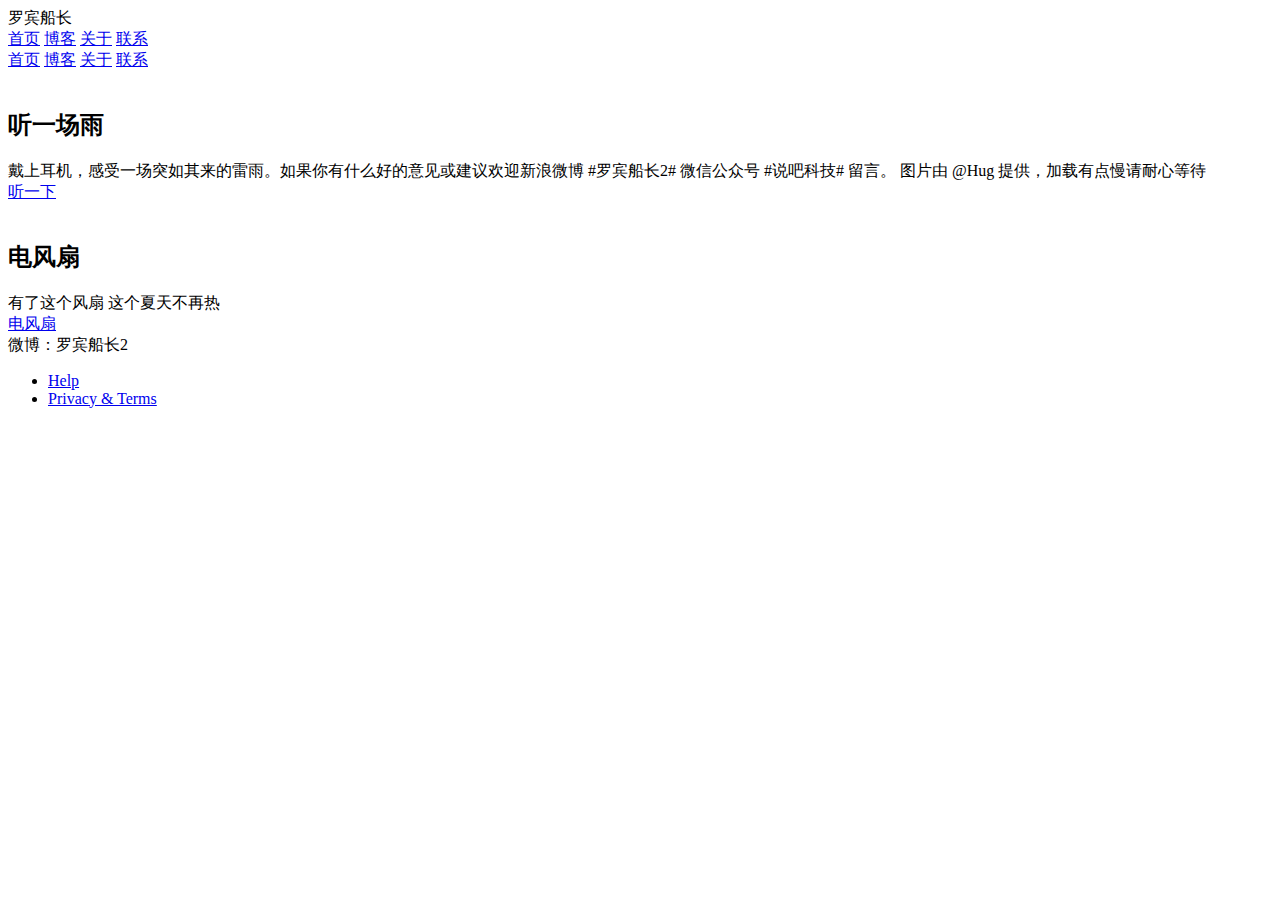
<file: src/main/resources/templates/main/index.html>
<!doctype html>
<!--
  Material Design Lite
  Copyright 2015 Google Inc. All rights reserved.

  Licensed under the Apache License, Version 2.0 (the "License");
  you may not use this file except in compliance with the License.
  You may obtain a copy of the License at

      https://www.apache.org/licenses/LICENSE-2.0

  Unless required by applicable law or agreed to in writing, software
  distributed under the License is distributed on an "AS IS" BASIS,
  WITHOUT WARRANTIES OR CONDITIONS OF ANY KIND, either express or implied.
  See the License for the specific language governing permissions and
  limitations under the License
-->
<html lang="en" xmlns:th="http://www.thymeleaf.org">

<head>
    <meta charset="utf-8">
    <meta http-equiv="X-UA-Compatible" content="IE=edge">
    <meta name="description" content="喜欢这个网站的朋友可以关注 新浪微博 #罗宾船长2#">
    <meta name="viewport" content="width=device-width, initial-scale=1.0, minimum-scale=1.0">
    <title>罗宾船长</title>
    <link rel="stylesheet" href="https://fonts.googleapis.com/css?family=Roboto:regular,bold,italic,thin,light,bolditalic,black,medium&amp;lang=en">
    <link rel="stylesheet" href="https://code.getmdl.io/1.3.0/material.grey-pink.min.css" />
    <link rel="stylesheet" th:href="@{main/css/styles.css}"/>
    <link rel="stylesheet" href="https://fonts.googleapis.com/icon?family=Material+Icons">
</head>

<body>
    <div class="mdl-layout mdl-js-layout mdl-layout--fixed-header">
        <header class="mdl-layout__header mdl-layout__header--waterfall portfolio-header">
            <div class="mdl-layout__header-row portfolio-logo-row">
                <span class="mdl-layout__title">
                    <div class="portfolio-logo"></div>
                    <span class="mdl-layout__title">罗宾船长</span>
                </span>
            </div>
            <div class="mdl-layout__header-row portfolio-navigation-row mdl-layout--large-screen-only">
                <nav class="mdl-navigation mdl-typography--body-1-force-preferred-font">
                    <a class="mdl-navigation__link is-active" href="/">首页</a>
                    <a class="mdl-navigation__link" href="blog">博客</a>
                    <a class="mdl-navigation__link" href="about">关于</a>
                    <a class="mdl-navigation__link" href="contact">联系</a>
                </nav>
            </div>
        </header>
        <div class="mdl-layout__drawer mdl-layout--small-screen-only">
            <nav class="mdl-navigation mdl-typography--body-1-force-preferred-font">
                <a class="mdl-navigation__link is-active" href="/">首页</a>
                <a class="mdl-navigation__link" href="blog">博客</a>
                <a class="mdl-navigation__link" href="about">关于</a>
                <a class="mdl-navigation__link" href="contact">联系</a>
            </nav>
        </div>
        <main class="mdl-layout__content">
            <div class="mdl-grid portfolio-max-width">
                <div class="mdl-cell mdl-card mdl-shadow--4dp portfolio-card">
                    <div class="mdl-card__media">
                        <img class="article-image" th:src="@{main/images/rainy-day.jpg}" border="0" alt="">
                    </div>
                    <div class="mdl-card__title">
                        <h2 class="mdl-card__title-text">听一场雨</h2>
                    </div>
                    <div class="mdl-card__supporting-text">
                        戴上耳机，感受一场突如其来的雷雨。如果你有什么好的意见或建议欢迎新浪微博 #罗宾船长2# 微信公众号 #说吧科技# 留言。 图片由 @Hug 提供，加载有点慢请耐心等待
                    </div>
                    <div class="mdl-card__actions mdl-card--border">
                        <a class="mdl-button mdl-button--colored mdl-js-button mdl-js-ripple-effect mdl-button--accent" href="rainyDay">听一下</a>
                    </div>
                </div>
                <div class="mdl-cell mdl-card mdl-shadow--4dp portfolio-card">
                    <div class="mdl-card__media">
                        <img class="article-image" th:src="@{main/images/fan.jpg}" border="0" alt="">
                    </div>
                    <div class="mdl-card__title">
                        <h2 class="mdl-card__title-text">电风扇</h2>
                    </div>
                    <div class="mdl-card__supporting-text">
                        有了这个风扇 这个夏天不再热
                    </div>
                    <div class="mdl-card__actions mdl-card--border">
                        <a class="mdl-button mdl-button--colored mdl-js-button mdl-js-ripple-effect mdl-button--accent" href="fan">电风扇</a>
                    </div>
                </div>

            </div>
            <footer class="mdl-mini-footer">
                <div class="mdl-mini-footer__left-section">
                    <div class="mdl-logo">微博：罗宾船长2</div>
                </div>
                <div class="mdl-mini-footer__right-section">
                    <ul class="mdl-mini-footer__link-list">
                        <li><a href="#">Help</a></li>
                        <li><a href="#">Privacy & Terms</a></li>
                    </ul>
                </div>
            </footer>
        </main>
    </div>
    <script src="https://code.getmdl.io/1.3.0/material.min.js"></script>
</body>

</html>
</file>
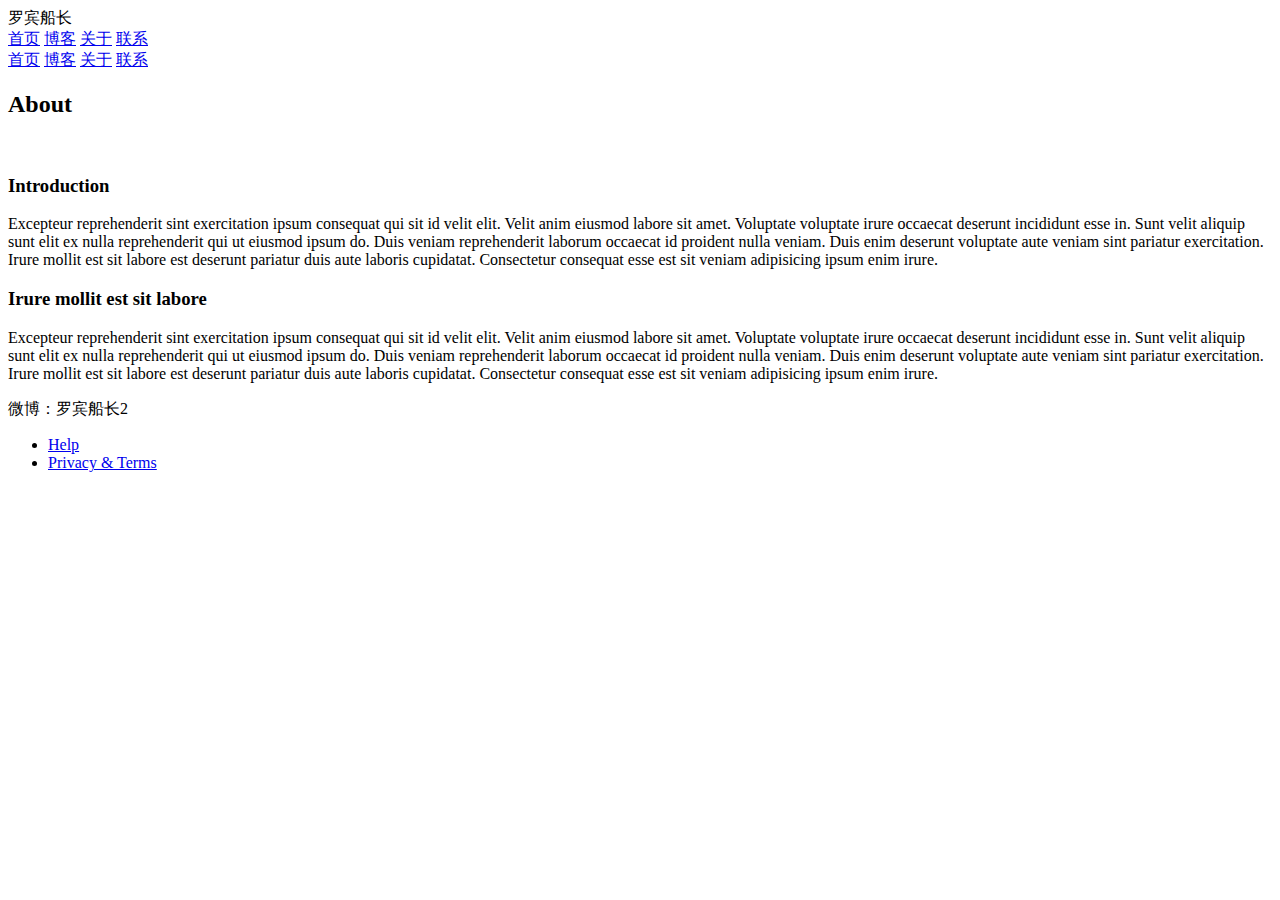
<file: src/main/resources/templates/main/about.html>
<!doctype html>
<!--
  Material Design Lite
  Copyright 2015 Google Inc. All rights reserved.

  Licensed under the Apache License, Version 2.0 (the "License");
  you may not use this file except in compliance with the License.
  You may obtain a copy of the License at

      https://www.apache.org/licenses/LICENSE-2.0

  Unless required by applicable law or agreed to in writing, software
  distributed under the License is distributed on an "AS IS" BASIS,
  WITHOUT WARRANTIES OR CONDITIONS OF ANY KIND, either express or implied.
  See the License for the specific language governing permissions and
  limitations under the License
-->
<html lang="en" xmlns:th="http://www.thymeleaf.org">

<head>
    <meta charset="utf-8">
    <meta http-equiv="X-UA-Compatible" content="IE=edge">
    <meta name="description" content="喜欢这个网站的朋友可以关注 新浪微博 #罗宾船长2#">
    <meta name="viewport" content="width=device-width, initial-scale=1.0, minimum-scale=1.0">
    <title>罗宾船长 关于</title>
    <link rel="stylesheet" href="https://fonts.googleapis.com/css?family=Roboto:regular,bold,italic,thin,light,bolditalic,black,medium&amp;lang=en">
    <link rel="stylesheet" href="https://code.getmdl.io/1.3.0/material.grey-pink.min.css" />
    <link rel="stylesheet" th:href="@{main/css/styles.css}"/>
    <link rel="stylesheet" href="https://fonts.googleapis.com/icon?family=Material+Icons">
</head>

<body>
    <div class="mdl-layout mdl-js-layout mdl-layout--fixed-header">
        <header class="mdl-layout__header mdl-layout__header--waterfall portfolio-header">
            <div class="mdl-layout__header-row portfolio-logo-row">
                <span class="mdl-layout__title">
                    <div class="portfolio-logo"></div>
                    <span class="mdl-layout__title">罗宾船长</span>
                </span>
            </div>
            <div class="mdl-layout__header-row portfolio-navigation-row mdl-layout--large-screen-only">
                <nav class="mdl-navigation mdl-typography--body-1-force-preferred-font">
                    <a class="mdl-navigation__link" href="/">首页</a>
                    <a class="mdl-navigation__link" href="blog">博客</a>
                    <a class="mdl-navigation__link is-active" href="about">关于</a>
                    <a class="mdl-navigation__link" href="contact">联系</a>
                </nav>
            </div>
        </header>
        <div class="mdl-layout__drawer mdl-layout--small-screen-only">
            <nav class="mdl-navigation mdl-typography--body-1-force-preferred-font">
                <a class="mdl-navigation__link" href="/">首页</a>
                <a class="mdl-navigation__link" href="blog">博客</a>
                <a class="mdl-navigation__link is-active" href="about">关于</a>
                <a class="mdl-navigation__link" href="contact">联系</a>
            </nav>
        </div>
        <main class="mdl-layout__content">
            <div class="mdl-grid portfolio-max-width">

                <div class="mdl-cell mdl-cell--12-col mdl-card mdl-shadow--4dp">
                    <div class="mdl-card__title">
                        <h2 class="mdl-card__title-text">About</h2>
                    </div>
                    <div class="mdl-card__media">
                        <img class="article-image" th:src="@{main/images/about-header.jpg}" border="0" alt="">
                    </div>

                    <div class="mdl-grid portfolio-copy">
                        <h3 class="mdl-cell mdl-cell--12-col mdl-typography--headline">Introduction</h3>
                        <div class="mdl-cell mdl-cell--8-col mdl-card__supporting-text no-padding ">
                            <p>
                                Excepteur reprehenderit sint exercitation ipsum consequat qui sit id velit elit. Velit anim eiusmod labore sit amet. Voluptate voluptate irure occaecat deserunt incididunt esse in. Sunt velit aliquip sunt elit ex nulla reprehenderit qui ut eiusmod ipsum do. Duis veniam reprehenderit laborum occaecat id proident nulla veniam. Duis enim deserunt voluptate aute veniam sint pariatur exercitation. Irure mollit est sit labore est deserunt pariatur duis aute laboris cupidatat. Consectetur consequat esse est sit veniam adipisicing ipsum enim irure.
                            </p>
                        </div>




                        <h3 class="mdl-cell mdl-cell--12-col mdl-typography--headline">Irure mollit est sit labore</h3>

                        <div class="mdl-cell mdl-cell--8-col mdl-card__supporting-text no-padding ">
                            <p>
                                Excepteur reprehenderit sint exercitation ipsum consequat qui sit id velit elit. Velit anim eiusmod labore sit amet. Voluptate voluptate irure occaecat deserunt incididunt esse in. Sunt velit aliquip sunt elit ex nulla reprehenderit qui ut eiusmod ipsum do. Duis veniam reprehenderit laborum occaecat id proident nulla veniam. Duis enim deserunt voluptate aute veniam sint pariatur exercitation. Irure mollit est sit labore est deserunt pariatur duis aute laboris cupidatat. Consectetur consequat esse est sit veniam adipisicing ipsum enim irure.
                            </p>
                        </div>
                    </div>
                </div>


            </div>
            <footer class="mdl-mini-footer">
                <div class="mdl-mini-footer__left-section">
                    <div class="mdl-logo">微博：罗宾船长2</div>
                </div>
                <div class="mdl-mini-footer__right-section">
                    <ul class="mdl-mini-footer__link-list">
                        <li><a href="#">Help</a></li>
                        <li><a href="#">Privacy & Terms</a></li>
                    </ul>
                </div>
            </footer>
        </main>
    </div>
    <script src="https://code.getmdl.io/1.3.0/material.min.js"></script>
</body>

</html>
</file>
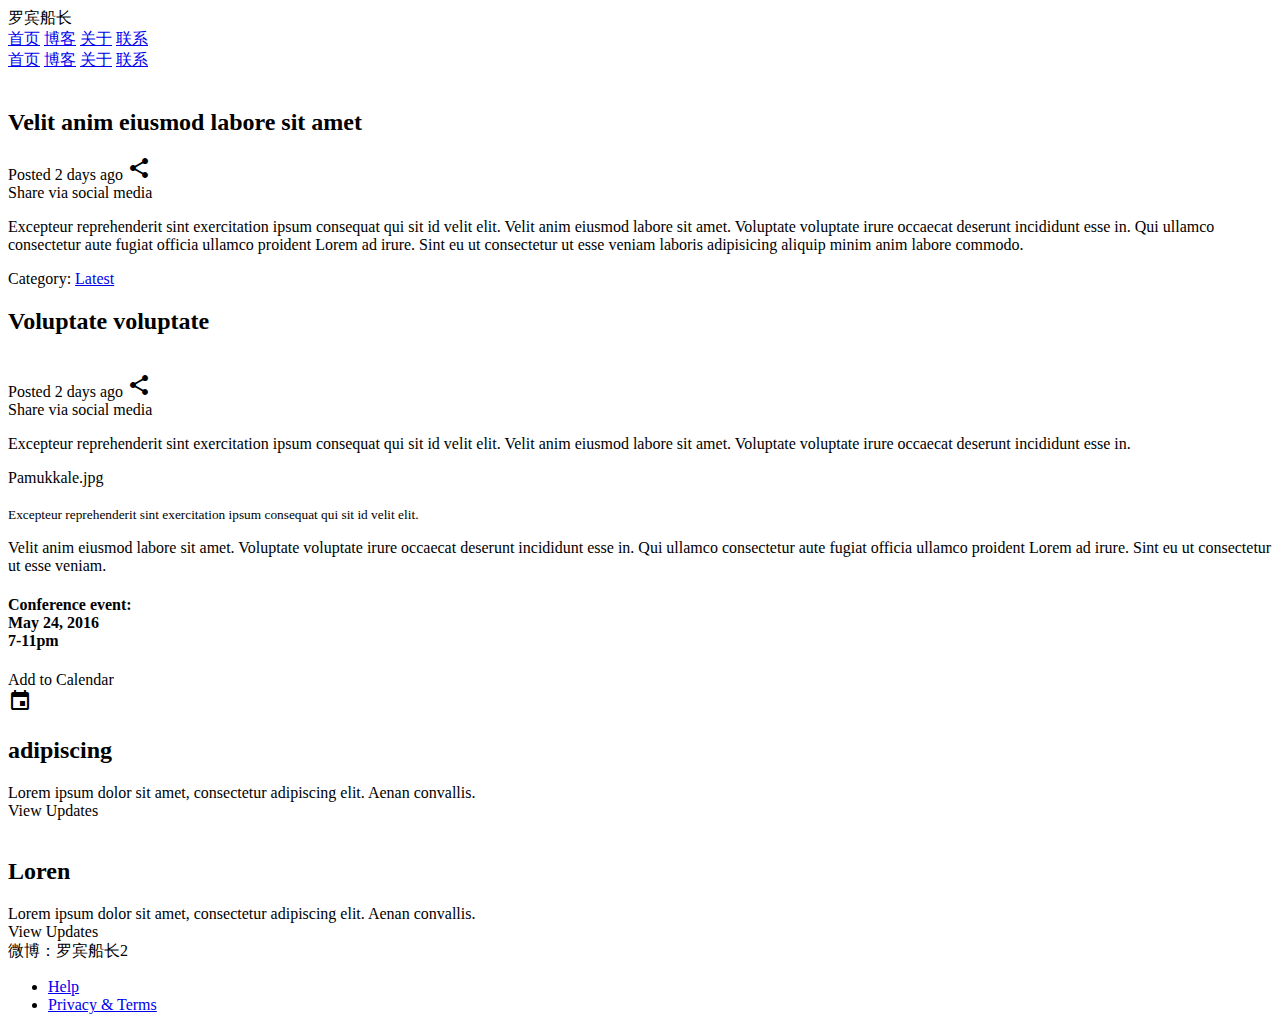
<file: src/main/resources/templates/main/blog.html>
<!doctype html>
<!--
  Material Design Lite
  Copyright 2015 Google Inc. All rights reserved.

  Licensed under the Apache License, Version 2.0 (the "License");
  you may not use this file except in compliance with the License.
  You may obtain a copy of the License at

      https://www.apache.org/licenses/LICENSE-2.0

  Unless required by applicable law or agreed to in writing, software
  distributed under the License is distributed on an "AS IS" BASIS,
  WITHOUT WARRANTIES OR CONDITIONS OF ANY KIND, either express or implied.
  See the License for the specific language governing permissions and
  limitations under the License
-->
<html lang="en" xmlns:th="http://www.thymeleaf.org">

<head>
    <meta charset="utf-8">
    <meta http-equiv="X-UA-Compatible" content="IE=edge">
    <meta name="description" content="喜欢这个网站的朋友可以关注 新浪微博 #罗宾船长2#">
    <meta name="viewport" content="width=device-width, initial-scale=1.0, minimum-scale=1.0">
    <title>罗宾船长 博客</title>
    <link rel="stylesheet" href="https://fonts.googleapis.com/css?family=Roboto:regular,bold,italic,thin,light,bolditalic,black,medium&amp;lang=en">
    <link rel="stylesheet" href="https://code.getmdl.io/1.3.0/material.grey-pink.min.css" />
    <link rel="stylesheet" th:href="@{main/css/styles.css}"/>
    <link rel="stylesheet" href="https://fonts.googleapis.com/icon?family=Material+Icons">
</head>

<body>
    <div class="mdl-layout mdl-js-layout mdl-layout--fixed-header">
        <header class="mdl-layout__header mdl-layout__header--waterfall portfolio-header">
            <div class="mdl-layout__header-row portfolio-logo-row">
                <span class="mdl-layout__title">
                    <div class="portfolio-logo"></div>
                    <span class="mdl-layout__title">罗宾船长</span>
                </span>
            </div>
            <div class="mdl-layout__header-row portfolio-navigation-row mdl-layout--large-screen-only">
                <nav class="mdl-navigation mdl-typography--body-1-force-preferred-font">
                    <a class="mdl-navigation__link" href="/">首页</a>
                    <a class="mdl-navigation__link is-active" href="blog">博客</a>
                    <a class="mdl-navigation__link" href="about">关于</a>
                    <a class="mdl-navigation__link" href="contact">联系</a>
                </nav>
            </div>
        </header>
        <div class="mdl-layout__drawer mdl-layout--small-screen-only">
            <nav class="mdl-navigation mdl-typography--body-1-force-preferred-font">
                <a class="mdl-navigation__link" href="/">首页</a>
                <a class="mdl-navigation__link is-active" href="blog">博客</a>
                <a class="mdl-navigation__link" href="about">关于</a>
                <a class="mdl-navigation__link" href="contact">联系</a>
            </nav>
        </div>
        <main class="mdl-layout__content">
            <div class="mdl-grid portfolio-max-width">
                <div class="mdl-grid mdl-cell mdl-cell--12-col mdl-cell--4-col-tablet mdl-card mdl-shadow--4dp">
                    <div class="mdl-card__media mdl-cell mdl-cell--12-col-tablet">
                        <img class="article-image" th:src="@{main/images/example-blog01.jpg}" border="0" alt="">
                    </div>
                    <div class="mdl-cell mdl-cell--8-col">
                        <h2 class="mdl-card__title-text">Velit anim eiusmod labore sit amet</h2>
                        <div class="mdl-card__supporting-text padding-top">
                            <span>Posted 2 days ago</span>
                            <div id="tt1" class=" icon material-icons portfolio-share-btn">share</div>
                            <div class="mdl-tooltip" for="tt1">
                                Share via social media
                            </div>
                        </div>
                        <div class="mdl-card__supporting-text no-left-padding">
                            <p>Excepteur reprehenderit sint exercitation ipsum consequat qui sit id velit elit. Velit anim eiusmod labore sit amet. Voluptate voluptate irure occaecat deserunt incididunt esse in. Qui ullamco consectetur aute fugiat officia ullamco proident Lorem ad irure. Sint eu ut consectetur ut esse veniam laboris adipisicing aliquip minim anim labore commodo.</p>
                            <span>Category: <a href="#">Latest</a></span>
                        </div>
                    </div>
                </div>
                <div class="mdl-cell mdl-cell--6-col mdl-cell--4-col-tablet mdl-card mdl-shadow--4dp">
                    <div class="mdl-card__title">
                        <h2 class="mdl-card__title-text">Voluptate voluptate</h2>
                    </div>
                    <div class="mdl-card__media">
                        <a href="#"> <img class="article-image" th:src="@{main/images/example-blog02.jpg}" border="0" alt=""></a>
                    </div>
                    <div class="mdl-card__supporting-text no-bottom-padding">
                        <span>Posted 2 days ago</span>
                        <div id="tt2" class=" icon material-icons portfolio-share-btn">share</div>
                        <div class="mdl-tooltip" for="tt2">
                            Share via social media
                        </div>
                    </div>
                    <div class="mdl-card__supporting-text">
                        <p>Excepteur reprehenderit sint exercitation ipsum consequat qui sit id velit elit. Velit anim eiusmod labore sit amet. Voluptate voluptate irure occaecat deserunt incididunt esse in.</p>
                    </div>
                </div>
                <div class="mdl-cell mdl-cell--3-col mdl-cell--4-col-tablet mdl-card mdl-card mdl-shadow--4dp portfolio-blog-card-full-bg  ">
                    <div class="mdl-card__title mdl-card--expand "></div>
                    <div class="mdl-card__actions">
                        <span class="demo-card-image__filename">Pamukkale.jpg</span>
                    </div>
                </div>
                <div class="mdl-cell mdl-cell--3-col mdl-cell--4-col-tablet mdl-card mdl-shadow--4dp ">
                    <div class="mdl-card__media">
                        <a href="#"> <img class="article-image" th:src="@{main/images/example-blog04.jpg}" border="0" alt=""></a>
                    </div>
                    <div class="mdl-card__supporting-text">
                        <small>Excepteur reprehenderit sint exercitation ipsum consequat qui sit id velit elit.</small>
                    </div>
                    <div class="mdl-card__supporting-text">
                        <p>Velit anim eiusmod labore sit amet. Voluptate voluptate irure occaecat deserunt incididunt esse in. Qui ullamco consectetur aute fugiat officia ullamco proident Lorem ad irure. Sint eu ut consectetur ut esse veniam.</p>
                    </div>
                </div>
                <div class="demo-card-event mdl-cell mdl-cell--3-col mdl-cell--4-col-tablet mdl-card mdl-card mdl-shadow--4dp portfolio-blog-card-event-bg mdl-color-text--white">
                    <div class="mdl-card__title mdl-card--expand">
                        <h4 class="mdl-color-text--white">
                          Conference event:<br>
                          May 24, 2016<br>
                          7-11pm
                        </h4>
                    </div>
                    <div class="mdl-card__actions mdl-card--border">
                        <a class="mdl-button mdl-button--colored mdl-js-button mdl-js-ripple-effect mdl-color-text--white">
                          Add to Calendar
                        </a>
                        <div class="mdl-layout-spacer"></div>
                        <i class="material-icons ">event</i>
                    </div>
                </div>
                <div class="mdl-cell mdl-cell--5-col mdl-cell--4-col-tablet mdl-card  mdl-card mdl-shadow--4dp">
                    <div class="mdl-card__title mdl-card--expand portfolio-blog-card-strip-bg mdl-color-text--white">
                        <h2 class="mdl-card__title-text">adipiscing</h2>
                    </div>
                    <div class="mdl-card__supporting-text">
                        Lorem ipsum dolor sit amet, consectetur adipiscing elit. Aenan convallis.
                    </div>
                    <div class="mdl-card__actions mdl-card--border">
                        <a class="mdl-button mdl-button--colored mdl-js-button mdl-js-ripple-effect mdl-button--accent">
                          View Updates
                        </a>
                    </div>
                </div>
                <div class="mdl-cell mdl-cell--4-col mdl-cell--4-col-tablet mdl-card  mdl-card mdl-shadow--4dp portfolio-blog-card-compact">
                    <div class="mdl-card__media">
                        <img class="article-image" th:src="@{main/images/example-blog07.jpg}" border="0" alt="">
                    </div>
                    <div class="mdl-card__title ">
                        <h2 class="mdl-card__title-text">Loren</h2>
                    </div>
                    <div class="mdl-card__supporting-text">
                        Lorem ipsum dolor sit amet, consectetur adipiscing elit. Aenan convallis.
                    </div>
                    <div class="mdl-card__actions mdl-card--border">
                        <a class="mdl-button mdl-button--colored mdl-js-button mdl-js-ripple-effect mdl-button--accent">
                          View Updates
                        </a>
                    </div>
                </div>
            </div>
            <footer class="mdl-mini-footer">
                <div class="mdl-mini-footer__left-section">
                    <div class="mdl-logo">微博：罗宾船长2</div>
                </div>
                <div class="mdl-mini-footer__right-section">
                    <ul class="mdl-mini-footer__link-list">
                        <li><a href="#">Help</a></li>
                        <li><a href="#">Privacy & Terms</a></li>
                    </ul>
                </div>
            </footer>
        </main>
    </div>
    <script src="https://code.getmdl.io/1.3.0/material.min.js"></script>
</body>

</html>
</file>
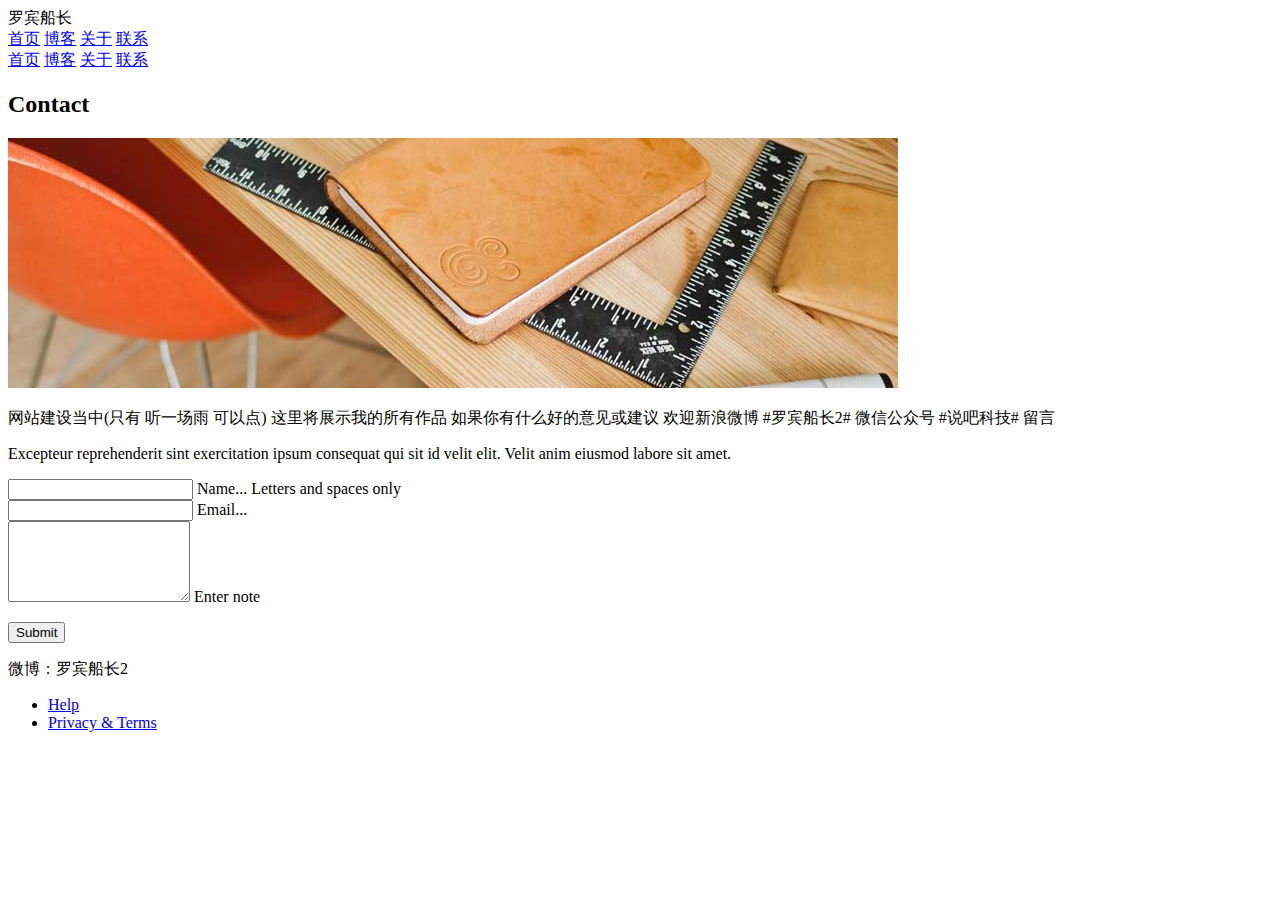
<file: src/main/resources/templates/main/contact.html>
<!doctype html>
<!--
  Material Design Lite
  Copyright 2015 Google Inc. All rights reserved.

  Licensed under the Apache License, Version 2.0 (the "License");
  you may not use this file except in compliance with the License.
  You may obtain a copy of the License at

      https://www.apache.org/licenses/LICENSE-2.0

  Unless required by applicable law or agreed to in writing, software
  distributed under the License is distributed on an "AS IS" BASIS,
  WITHOUT WARRANTIES OR CONDITIONS OF ANY KIND, either express or implied.
  See the License for the specific language governing permissions and
  limitations under the License
-->
<html lang="en" xmlns:th="http://www.thymeleaf.org">

<head>
    <meta charset="utf-8">
    <meta http-equiv="X-UA-Compatible" content="IE=edge">
    <meta name="description" content="喜欢这个网站的朋友可以关注 新浪微博 #罗宾船长2#">
    <meta name="viewport" content="width=device-width, initial-scale=1.0, minimum-scale=1.0">
    <title>罗宾船长 联系</title>
    <link rel="stylesheet" href="https://fonts.googleapis.com/css?family=Roboto:regular,bold,italic,thin,light,bolditalic,black,medium&amp;lang=en">
    <link rel="stylesheet" href="https://code.getmdl.io/1.3.0/material.grey-pink.min.css" />
    <link rel="stylesheet" th:href="@{main/css/styles.css}"/>
    <link rel="stylesheet" href="https://fonts.googleapis.com/icon?family=Material+Icons">
</head>

<body>
    <div class="mdl-layout mdl-js-layout mdl-layout--fixed-header">
        <header class="mdl-layout__header mdl-layout__header--waterfall portfolio-header">
            <div class="mdl-layout__header-row portfolio-logo-row">
                <span class="mdl-layout__title">
                    <div class="portfolio-logo"></div>
                    <span class="mdl-layout__title">罗宾船长</span>
                </span>
            </div>
            <div class="mdl-layout__header-row portfolio-navigation-row mdl-layout--large-screen-only">
                <nav class="mdl-navigation mdl-typography--body-1-force-preferred-font">
                    <a class="mdl-navigation__link" href="/">首页</a>
                    <a class="mdl-navigation__link" href="blog">博客</a>
                    <a class="mdl-navigation__link" href="about">关于</a>
                    <a class="mdl-navigation__link is-active" href="contact">联系</a>
                </nav>
            </div>
        </header>
        <div class="mdl-layout__drawer mdl-layout--small-screen-only">
            <nav class="mdl-navigation mdl-typography--body-1-force-preferred-font">
                <a class="mdl-navigation__link" href="/">首页</a>
                <a class="mdl-navigation__link" href="blog">博客</a>
                <a class="mdl-navigation__link" href="about">关于</a>
                <a class="mdl-navigation__link is-active" href="contact">联系</a>
            </nav>
        </div>
        <main class="mdl-layout__content">
            <div class="mdl-grid portfolio-max-width portfolio-contact">
                <div class="mdl-cell mdl-cell--12-col mdl-card mdl-shadow--4dp">
                    <div class="mdl-card__title">
                        <h2 class="mdl-card__title-text">Contact</h2>
                    </div>
                    <div class="mdl-card__media">
                        <img class="article-image" src="../../static/main/images/contact-image.jpg" border="0" alt="">
                    </div>
                    <div class="mdl-card__supporting-text">
                        <p>
                            网站建设当中(只有 听一场雨 可以点) 这里将展示我的所有作品 如果你有什么好的意见或建议 欢迎新浪微博 #罗宾船长2# 微信公众号 #说吧科技# 留言
                        </p>
                        <p>
                            Excepteur reprehenderit sint exercitation ipsum consequat qui sit id velit elit. Velit anim eiusmod labore sit amet.
                        </p>
                        <form action="#" class="">
                            <div class="mdl-textfield mdl-js-textfield mdl-textfield--floating-label">
                                <input class="mdl-textfield__input" pattern="[A-Z,a-z, ]*" type="text" id="Name">
                                <label class="mdl-textfield__label" for="Name">Name...</label>
                                <span class="mdl-textfield__error">Letters and spaces only</span>
                            </div>
                            <div class="mdl-textfield mdl-js-textfield mdl-textfield--floating-label">
                                <input class="mdl-textfield__input" type="text" id="Email">
                                <label class="mdl-textfield__label" for="Email">Email...</label>
                            </div>
                            <div class="mdl-textfield mdl-js-textfield mdl-textfield--floating-label">
                                <textarea class="mdl-textfield__input" type="text" rows="5" id="note"></textarea>
                                <label class="mdl-textfield__label" for="note">Enter note</label>
                            </div>
                            <p>
                                <button class="mdl-button mdl-js-button mdl-button--raised mdl-js-ripple-effect mdl-button--accent" type="submit">
                                    Submit
                                </button>
                            </p>
                        </form>
                    </div>
                </div>
            </div>
            <footer class="mdl-mini-footer">
                <div class="mdl-mini-footer__left-section">
                    <div class="mdl-logo">微博：罗宾船长2</div>
                </div>
                <div class="mdl-mini-footer__right-section">
                    <ul class="mdl-mini-footer__link-list">
                        <li><a href="#">Help</a></li>
                        <li><a href="#">Privacy & Terms</a></li>
                    </ul>
                </div>
            </footer>
        </main>
    </div>
    <script src="https://code.getmdl.io/1.3.0/material.min.js"></script>
</body>

</html>
</file>
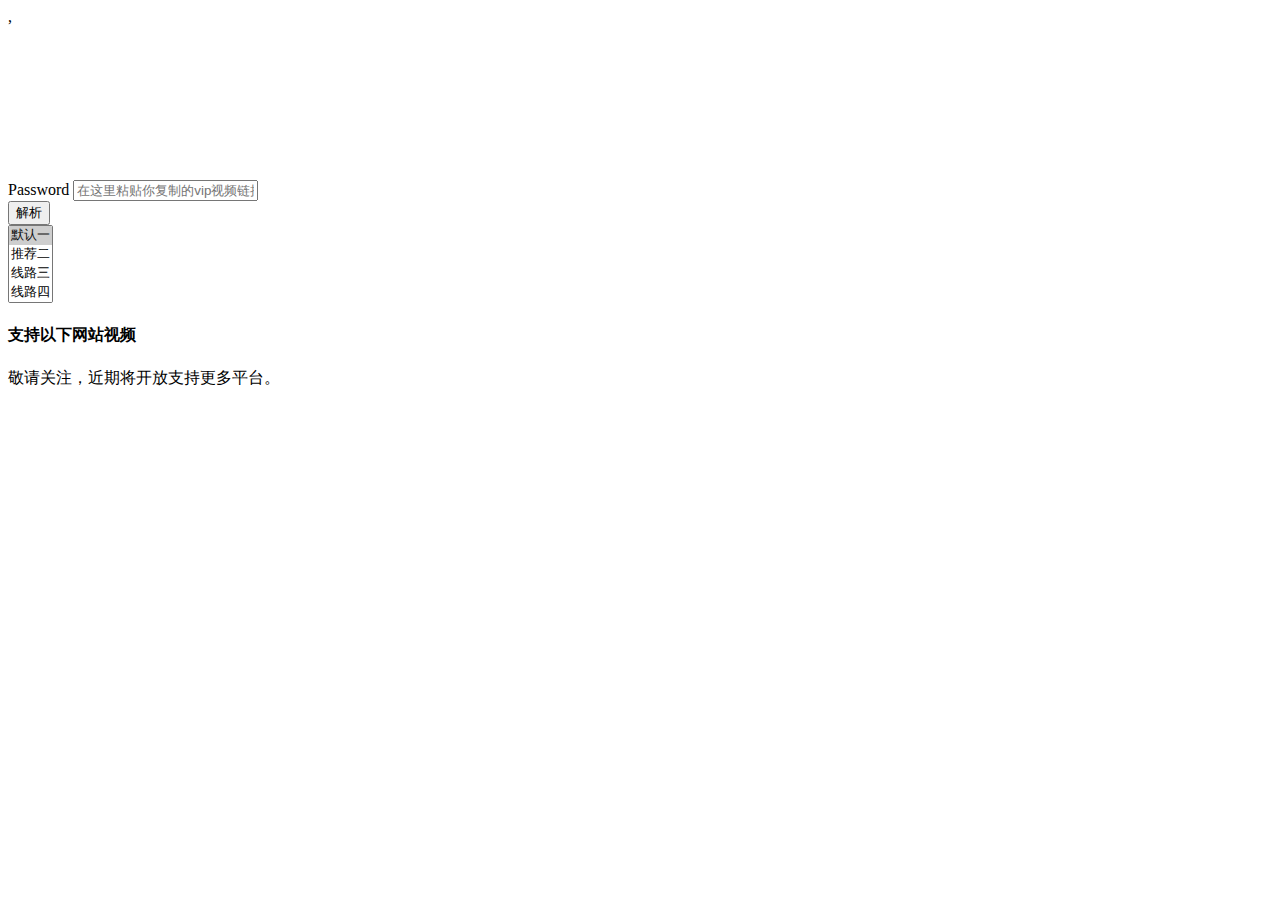
<file: src/main/resources/templates/video/video.html>
<!DOCTYPE html>
<html lang="en" xmlns:th="http://www.thymeleaf.org">
<html lang="en">
<head>
    <meta charset="utf-8">
    <meta http-equiv="X-UA-Compatible" content="IE=edge">
    <meta name="keywords" content="优酷VIP解析,爱奇艺VIP解析,腾讯VIP解析,乐视VIP解析,芒果VIP解析,全网视频解析,VIP在线解析,视频VIP在线解析,VIP视频在线解析">
    <meta name="description" content="本站为广大网友提供优酷VIP解析，爱奇艺VIP解析，腾讯VIP解析，乐视VIP解析，芒果VIP解析等解析服务，让你省去购买视频VIP费用，欢迎大家收藏本站，并将它介绍给您的朋友！">
    <meta name="author" content="罗宾船长">
    <link rel="icon" href="favicon.ico">
    <meta name="viewport" content="width=device-width, initial-scale=1.0, minimum-scale=1.0">
    <title>说吧科技影视</title>
    <link rel="stylesheet" th:href="@{css/bootstrap.min.css}"/>
    <script th:src="@{js/jquery.min.js}"></script>
</head>
<body>,
<div class="container">
    <iframe id="palybox" src="" allowtransparency="true" frameborder="0" scrolling="no"></iframe>
    <div class="form-inline">
        <div class="form-group">
            <label for="videoUrl" class="sr-only">Password</label>
            <input type="text" placeholder="在这里粘贴你复制的vip视频链接" id="videoUrl">
        </div>
        <button class="btn btn-default" onclick="play()">解析</button>
    </div>

    <select multiple class="form-control" title="如发现视频无法正常播放请尝试更换视频线路" id="path">
        <option rel="nofollow" value="http://www.wmxz.wang/video.php?url=" selected="">
            默认一
        </option>
        <option rel="nofollow" value="http://api.lequgirl.com/?url=">
            推荐二
        </option>
        <option rel="nofollow" value="http://aikan-tv.com/?url=">
            线路三
        </option>
        <option rel="nofollow" value="http://jqaaa.com/jq3/?url=">
            线路四
        </option>
        <option rel="nofollow" value="http://www.ibb6.com/x1/?url=">
            线路五
        </option>
        <option rel="nofollow" value="http://api.nepian.com/ckparse/?url=">
            线路六
        </option>
        <option rel="nofollow" value="http://jiexi.071811.cc/jx2.php?url=">
            线路七
        </option>
        <option rel="nofollow" value="http://jx.vgoodapi.com/jx.php?url=">
            线路八
        </option>
        <option rel="nofollow" value="http://jx.api.163ren.com/vod.php?url=">
            线路九
        </option>
        <option rel="nofollow" value="http://yun.mt2t.com/yun?url=">
            线路十
        </option>
    </select>

</div>
<div class="container-fluid logo-box">
    <div class="container ">
        <div class="row">
            <div class="col-lg-12">
                <div class="title-tit">
                    <h4>支持以下网站视频</h4>
                    <p>敬请关注，近期将开放支持更多平台。</p>
                </div>
            </div>
        </div>
        <div class="row">
            <div class="col-xs-4 col-sm-2">
                <div class="logo-lie">
                    <a href="http://vip.iqiyi.com/" target="_blank" rel="nofollow" title="爱奇艺会员">
                        <img class="img-responsive" th:src="@{img/video/iqiyilogo.png}">
                    </a>
                </div>
            </div>
            <div class="col-xs-4 col-sm-2 ">
                <div class="logo-lie">
                    <a href="http://film.qq.com/" target="_blank" rel="nofollow" title="腾讯会员中心">
                        <img class="img-responsive" th:src="@{img/video/qqlogo.png}">
                    </a>
                </div>
            </div>
            <div class="col-xs-4 col-sm-2 ">
                <div class="logo-lie">
                    <a href="http://vip.youku.com/" target="_blank" rel="nofollow" title="优酷会员中心">
                        <img class="img-responsive" th:src="@{img/video/youkulogo.png}">
                    </a>
                </div>
            </div>
            <div class="col-xs-4 col-sm-2 ">
                <div class="logo-lie">
                    <a href="http://www.mgtv.com/vip/" target="_blank" rel="nofollow" title="芒果会员中心">
                        <img class="img-responsive" th:src="@{img/video/hunantvlogo.png}">
                    </a>
                </div>
            </div>
            <div class="col-xs-4 col-sm-2">
                <div class="logo-lie">
                    <a href="http://yuanxian.le.com/" target="_blank" rel="nofollow" title="乐视会员中心">
                        <img class="img-responsive" th:src="@{img/video/letvlogo.png}">
                    </a>
                </div>
            </div>
            <div class="col-xs-4 col-sm-2">
                <div class="logo-lie">
                    <a href="http://vip.tudou.com" target="_blank" rel="nofollow" title="土豆会员中心">
                        <img class="img-responsive" th:src="@{img/video/tudoulogo.png}">
                    </a>
                </div>
            </div>
        </div>
        <!--第一行结束-->

        <!--第二行开始-->
        <div class="row">
            <div class="col-xs-4 col-sm-2">
                <div class="logo-lie">
                    <a href="http://www.baofeng.com/" target="_blank" rel="nofollow" title="暴风会员">
                        <img class="img-responsive" th:src="@{img/video/baofeng.png}">
                    </a>
                </div>
            </div>
            <div class="col-xs-4 col-sm-2 ">
                <div class="logo-lie">
                    <a href="http://vip.1905.com/" target="_blank" rel="nofollow" title="1905电影网视频">
                        <img class="img-responsive" th:src="@{img/video/1905logo.png}">
                    </a>
                </div>
            </div>
            <div class="col-xs-4 col-sm-2 ">
                <div class="logo-lie">
                    <a href="http://vip.kankan.com/" target="_blank" rel="nofollow" title="天天看看">
                        <img class="img-responsive" th:src="@{img/video/kankan.png}">
                    </a>
                </div>
            </div>
            <div class="col-xs-4 col-sm-2 ">
                <div class="logo-lie">
                    <a href="http://www.pptv.com/" target="_blank" rel="nofollow" title="PPTV聚力">
                        <img class="img-responsive" th:src="@{img/video/pptv.png}">
                    </a>
                </div>
            </div>
            <div class="col-xs-4 col-sm-2">
                <div class="logo-lie">
                    <a href="http://www.yinyuetai.com/" target="_blank" rel="nofollow" title="音悦台MV">
                        <img class="img-responsive" th:src="@{img/video/yinyuetailogo.png}">
                    </a>
                </div>
            </div>
            <div class="col-xs-4 col-sm-2">
                <div class="logo-lie">
                    <a href="http://www.56.com/" target="_blank" rel="nofollow" title="56视频">
                        <img class="img-responsive" th:src="@{img/video/56logo.png}">
                    </a>
                </div>
            </div>
        </div>
        <!--第二行结束-->

        <!--第三行开始-->
        <div class="row">

            <div class="col-xs-4 col-sm-2">
                <div class="logo-lie">
                    <a href="http://www.fun.vip" target="_blank" rel="nofollow" title="风行视频">
                        <img class="img-responsive" th:src="@{img/video/fengxing.png}">
                    </a>
                </div>
            </div>
            <div class="col-xs-4 col-sm-2 ">
                <div class="logo-lie">
                    <a href="http://movie.ku6.com/" target="_blank" rel="nofollow" title="酷6视频">
                        <img class="img-responsive" th:src="@{img/video/ku6logo.png}">
                    </a>
                </div>
            </div>
            <div class="col-xs-4 col-sm-2 ">
                <div class="logo-lie">
                    <a href="http://vip.wasu.cn/" target="_blank" rel="nofollow" title="WASU华数视频">
                        <img class="img-responsive" th:src="@{img/video/wasulogo.png}">
                    </a>
                </div>
            </div>
            <div class="col-xs-4 col-sm-2 ">
                <div class="logo-lie">
                    <a href="http://video.sina.com.cn/" target="_blank" rel="nofollow" title="新浪视频">
                        <img class="img-responsive" th:src="@{img/video/sinalogo.png}">
                    </a>
                </div>
            </div>
            <div class="col-xs-4 col-sm-2">
                <div class="logo-lie">
                    <a href="https://film.sohu.com/" target="_blank" rel="nofollow" title="搜狐视频">
                        <img class="img-responsive" th:src="@{img/video/sohulogo.png}">
                    </a>
                </div>
            </div>
            <div class="col-xs-4 col-sm-2">
                <div class="logo-lie">
                    <a href="http://www.baomihua.com/" target="_blank" rel="nofollow" title="爆米花">
                        <img class="img-responsive" th:src="@{img/video/baomihualogo.png}">
                    </a>
                </div>
            </div>
        </div>
        <div class="row">
            <div class="col-xs-4 col-sm-2">
                <div class="logo-lie">
                    <a target="_blank" href="http://www.kankanews.com/" rel="nofollow" title="看看新闻网视频">
                        <img class="img-responsive" th:src="@{img/video/kankannewslogo.png}">
                    </a>
                </div>
            </div>
            <div class="col-xs-4 col-sm-2 ">
                <div class="logo-lie">
                    <a target="_blank" href="http://www.tangdou.com/" rel="nofollow" title="糖豆视频">
                        <img class="img-responsive" th:src="@{img/video/tangdoulogo.png}">
                    </a>
                </div>
            </div>
            <div class="col-xs-4 col-sm-2 ">
                <div class="logo-lie">
                    <a href="http://tv.cctv.com/" target="_blank" rel="nofollow" title="央视网">
                        <img class="img-responsive" th:src="@{img/video/cntvlogo.png}">
                    </a>
                </div>
            </div>
            <div class="col-xs-4 col-sm-2 ">
                <div class="logo-lie">
                    <a href="http://www.acfun.cn/" target="_blank" rel="nofollow" title="Ac弹幕网">
                        <img class="img-responsive" th:src="@{img/video/acfun.png}">
                    </a>
                </div>
            </div>
            <div class="col-xs-4 col-sm-2">
                <div class="logo-lie">
                    <a href="http://www.bilibili.com/" target="_blank" rel="nofollow" title="哔哩哔哩">
                        <img class="img-responsive" th:src="@{img/video/bilibili.png}">
                    </a>
                </div>
            </div>
            <div class="col-xs-4 col-sm-2">
                <div class="logo-lie">
                    <a href="http://www.aipai.com/" target="_blank" rel="nofollow" title="爱拍原创">
                        <img class="img-responsive" th:src="@{img/video/aipai.png}">
                    </a>
                </div>
            </div>
        </div>
    </div>
</div>
<script>
    function play() {
        var path = $('#path option:selected').val();//选中的值
        var inputUrl = $("#videoUrl").val().trim()
        var playUrl = path + inputUrl;
        $("iframe").prop("src", playUrl)
    }
</script>
</body>
</html>
</file>
